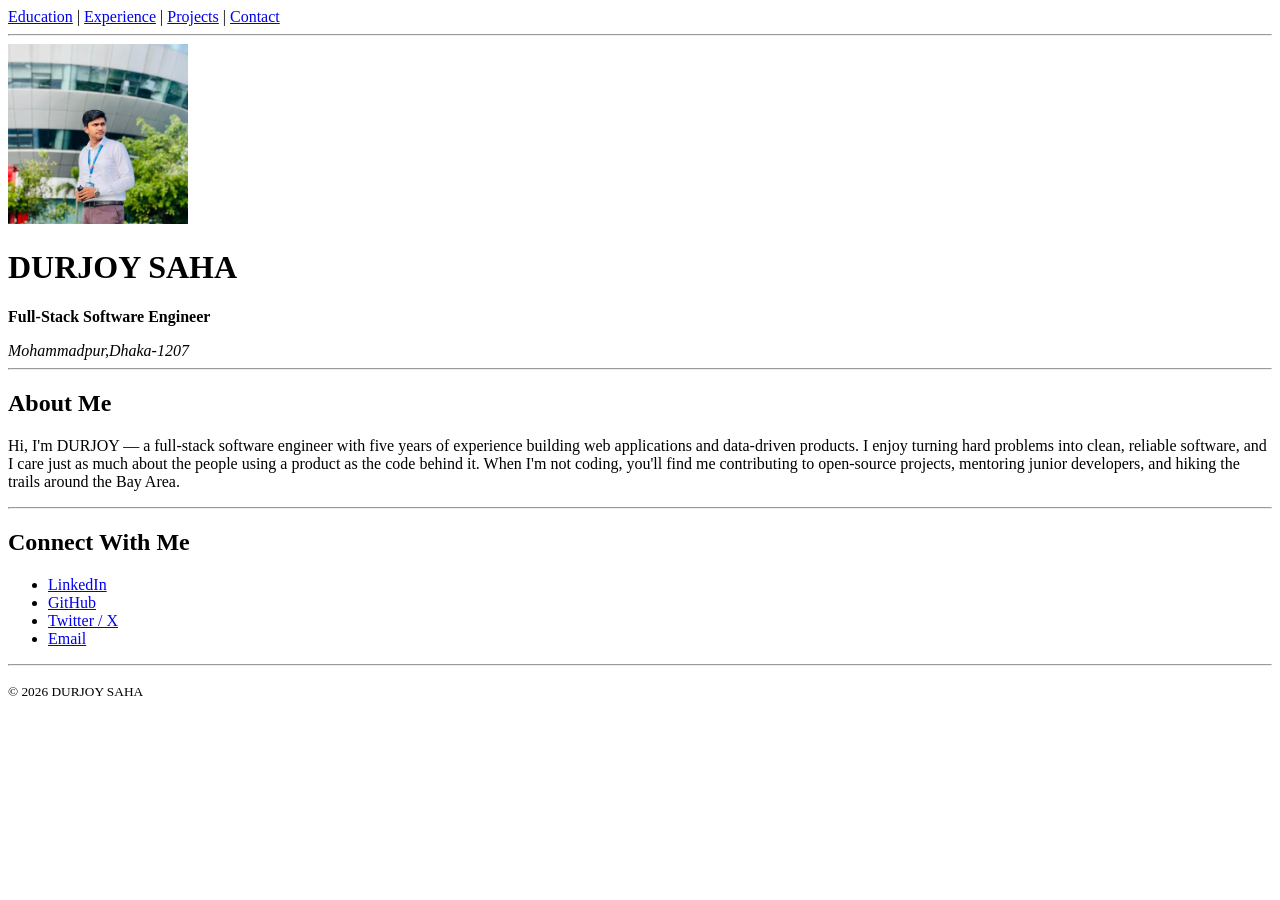
<file: portfolio/index.html>
<!DOCTYPE html>
<html lang="en">

<head>
  <meta charset="UTF-8">
  <meta name="viewport" content="width=device-width, initial-scale=1.0">
  <title>Mark Zuckerberg</title>
</head>

<body>

  <!-- ===== Navigation Bar (same on every page) ===== -->
  <nav>
    <a href="html/education.html">Education</a> |
    <a href="html/experience.html">Experience</a> |
    <a href="html/projects.html">Projects</a> |
    <a href="html/contact.html">Contact</a>
  </nav>

  <hr>

  <!-- ===== Profile Header ===== -->
  <header>
    <img src="images/DURJOY SAHA.jpg" alt="Profile photo of Mark Zuckerberg" width="180" height="180">
    <h1>DURJOY SAHA</h1>
    <p><strong>Full-Stack Software Engineer</strong></p>
    <address>
      Mohammadpur,Dhaka-1207
    </address>
  </header>

  <hr>

  <!-- ===== Bio ===== -->
  <section>
    <h2>About Me</h2>
    <p>
      Hi, I'm DURJOY — a full-stack software engineer with five years of experience
      building web applications and data-driven products. I enjoy turning hard
      problems into clean, reliable software, and I care just as much about the
      people using a product as the code behind it. When I'm not coding, you'll
      find me contributing to open-source projects, mentoring junior developers,
      and hiking the trails around the Bay Area.
    </p>
  </section>

  <hr>

  <!-- ===== Social Links ===== -->
  <section>
    <h2>Connect With Me</h2>
    <ul>
      <li><a href="https://www.linkedin.com/in/yourusername">LinkedIn</a></li>
      <li><a href="https://github.com/yourusername">GitHub</a></li>
      <li><a href="https://twitter.com/yourusername">Twitter / X</a></li>
      <li><a href="mailto:mark.zuckerberg@example.com">Email</a></li>
    </ul>
  </section>

  <hr>

  <footer>
    <p><small>&copy; 2026 DURJOY SAHA</small></p>
  </footer>

</body>

</html>
</file>
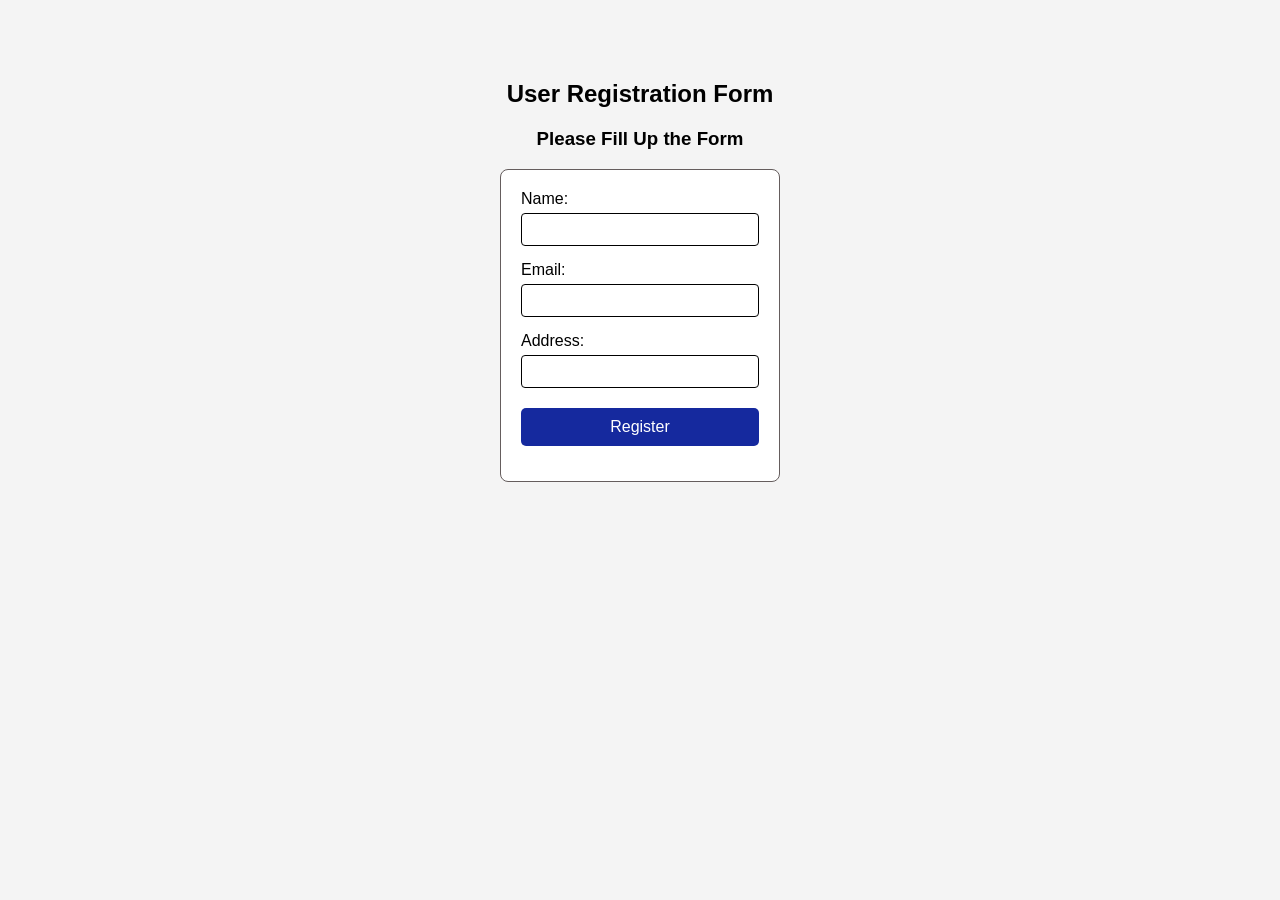
<file: lab/dom.html>
<!DOCTYPE html>
<html>

<head>
    <title>User Registration Form</title>

    <style>
        body {
            font-family: Arial, sans-serif;
            text-align: center;
            margin-top: 80px;
            background-color: #f4f4f4;
        }

        form {
            display: inline-block;
            text-align: left;
            border: 1px solid #655d5d;
            padding: 20px;
            border-radius: 8px;
            background-color: white;
        }

        input {
            width: 220px;
            padding: 8px;
            margin: 5px 0 15px;
            border: 1px solid #000000;
            border-radius: 4px;
        }

        input[type="submit"] {
            width: 100%;
            padding: 10px;
            background-color: #15299e;
            color: white;
            border: none;
            border-radius: 5px;
            cursor: pointer;
            font-size: 16px;
        }

        input[type="submit"]:hover {
            background-color: #218838;
        }
    </style>
</head>

<body>

    <h2>User Registration Form</h2>
    <h3>Please Fill Up the Form</h3>

    <form onsubmit="return validateForm(event)">

        <label>Name:</label><br>
        <input type="text" id="name" required><br>

        <label>Email:</label><br>
        <input type="text" id="email" required><br>

        <label>Address:</label><br>
        <input type="text" id="address" required><br>

        <input type="submit" value="Register">

    </form>

    <script>

        function validateForm(event) {

            let userName = document.getElementById("name").value.trim();
            let userEmail = document.getElementById("email").value.trim();
            let userAddress = document.getElementById("address").value.trim();

            if (userName === "") {
                alert("Please enter your name.");
                event.preventDefault();
                return false;
            }

            if (userEmail === "") {
                alert("Please enter your email.");
                event.preventDefault();
                return false;
            }

            if (!userEmail.includes("@") || !userEmail.includes(".")) {
                alert("Please enter a valid email address.");
                event.preventDefault();
                return false;
            }

            if (userAddress === "") {
                alert("Please enter your address.");
                event.preventDefault();
                return false;
            }

            alert("Form Submitted Successfully!");
            return true;

        }

    </script>

</body>

</html>
</file>
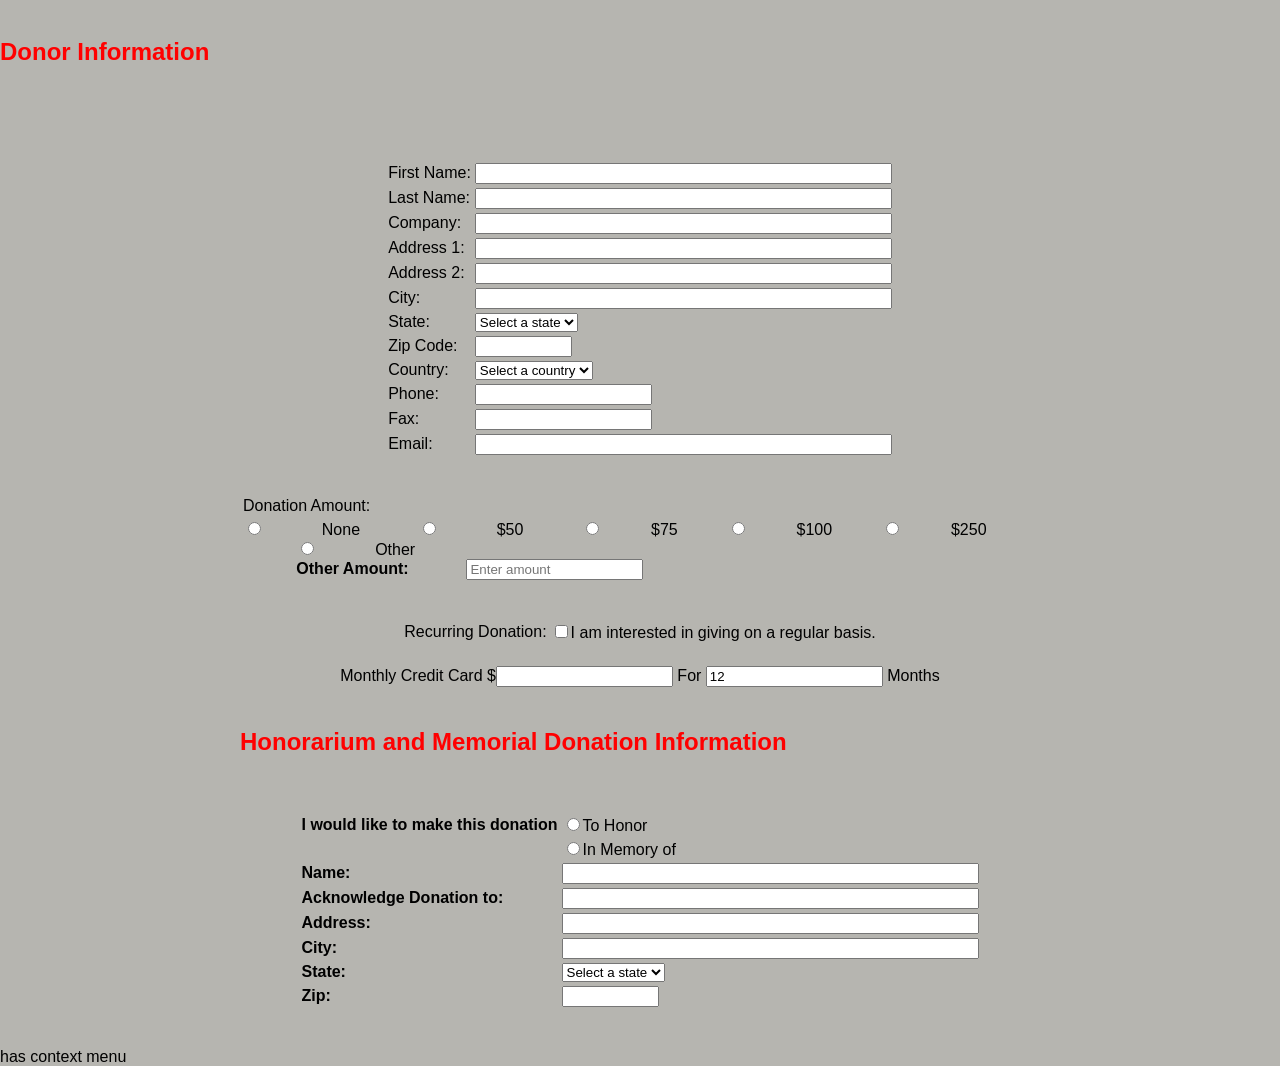
<file: lab/form.html>
<!DOCTYPE html>

<html lang="en">

 

<head>

  <meta charset="UTF-8">

  <meta name="viewport" content="width=device-width, initial-scale=1.0">

  <title>Denotes Required Information</title>
<link rel="stylesheet" href="form.css">
 
 

</head>

 

<body>

    

  <h2>Donor Information</h2>

 

  <form action ="#" method="post">

    <table align="center">

      <tr>

        <td><label for="firstname">First Name:</label></td>

        <td><input type="text" id="firstname" name="firstname" align="center" size="50" required></td>

      </tr>

      <tr>

        <td><label for="lastname">Last Name:</label></td>

        <td><input type="text" id="lastname" name="lastname" align="center" size="50" required></td>

      </tr>

      <tr>

        <td><label for="company">Company:</label></td>

        <td><input type="text" id="company" name="company" align="center" size="50"></td>

      </tr>

      <tr>

        <td><label for="address1">Address 1:</label></td>

        <td><input type="text" id="address1" name="address1" align="center" size="50" required></td>

      </tr>

      <tr>

        <td><label for="address2">Address 2:</label></td>

        <td><input type="text" id="address2" name="address2" align="center" size="50"></td>

      </tr>

      

      <tr>

        <td><label for="city">City:</label></td>

        <td><input type="text" id="city" name="city" align="center" size="50" required></td>

      </tr>

      <tr>

        <td><label for="state">State:</label></td>

        <td><select id="state" name="state" align="center" required>

          <option value="">Select a state</option>

          <option value="AL">Dhaka</option>

          <option value="AK">Sylhet</option>

          <option value="AZ">Chittagong</option>

          <!-- Add more states as needed -->

        </select></td>

      </tr>

      <tr>

        <td><label for="zip">Zip Code:</label></td>

        <td><input type="text" id="zip" name="zip" align="center" size="10" required></td>

      </tr>

      <tr>

        <td><label for="country">Country:</label></td>

        <td><select id="country" name="country" align="center" required>

          <option>Select a country</option>

          <option>Bangladesh</option>

          <option>Canada</option>

          

        </select></td>

      </tr>

      <tr>

        <td><label for="phone">Phone:</label></td>

        <td><input type="tel" id="phone" name="phone" align="center" size="20"></td>

      </tr>

      <tr>

        <td><label for="fax">Fax:</label></td>

        <td><input type="tel" id="fax" name="fax" align="center" size="20"></td>

      </tr>

      <tr>

        <td><label for="email">Email:</label></td>

        <td><input type="email" id="email" name="email" align="center" size="50" required></td>

      </tr>

      </table>

      <table align="center">

        <tr>

          <td><label for="donation">Donation Amount:</label></td>

        </tr>

        <tr>

          <td><input type="radio" id="donation1" name="donation" value="0" align="center">

            <label for="donation1">None</label>

            <input type="radio" id="donation2" name="donation" value="50">

            <label for="donation2">$50</label>

            <input type="radio" id="donation3" name="donation" value="75">

          <label for="donation3">$75</label>

          <input type="radio" id="donation4" name="donation" value="100" align="center">

          <label for="donation4">$100</label>

          <input type="radio" id="donation5" name="donation" value="250" align="center">

          <label for="donation5">$250</label>

            <input type="radio" id="donation6" name="donation" value="other" align="center">

            <label for="donation6">Other</label>

            <br>

            <label for="otherDonation"><b>Other Amount:</b></label>

            <input type="text" id="otherDonation" name="otherDonation" placeholder="Enter amount">

        </td>

        <br>

      </tr>

      </table>

      <table align="center">

        <tr>

            <td><label for="recurringdonation">Recurring Donation:</label></td>

            <br>

            <td><input type="checkbox" id="recurringdonation" name="recurringdonation" value="yes" align="center">I am interested in giving on a regular basis.</td>

        </tr>

      </table>

      <table align="center">

        <tr>

            <td><label for="recurringamountandmonths">Monthly Credit Card $</label><input type="number" id="recurringamountandmonths" name="recurringamountandmonths" size="10" min="0" step="0.01" align="center"> For <input type="number" id="recurringmonths" name="recurringmonths" size="10" min="1" value="12" align="center"> Months</td>

      </table>

 

      <h2>Honorarium and Memorial Donation Information</h2>

      <table align="center">

        <tr>

            <td><label for="donationto"><b>I would like to make this donation</b></label></td>

            <td><input type="radio" id="donationto" name="donationto" align="center">To Honor</td>

        </tr>

        <tr>

            <td></td>

            <td><input type="radio" id="donationto2" name="donationto" align="center">In Memory of</td>

        </tr>

        <tr>

            <td><label for="honorname"><b>Name:</b></label></td>

            <td><input type="text" id="honorname" name="honoree" align="center" size="50"></td>

        </tr>

        <tr>

            <td><label for="acknowledgedonationto"><b>Acknowledge Donation to:</b></label></td>

            <td><input type="text" id="acknowledgedonationto" name="acknowledgedonationto" align="center" size="50"></td>

        </tr>

        <tr>

            <td><label for="address"><b>Address:</b></label></td>

            <td><input type="text" id="address" name="address" align="center" size="50"></td>

        </tr>

        <tr>

            <td><label for="city"><b>City:</b></label></td>

            <td><input type="text" id="city" name="city" align="center" size="50"></td>

        </tr>

        <tr>

            <td><label for="state"><b>State:</b></label></td>

            <td><select id="state" name="state" align="center">

          <option value="">Select a state</option>

          <option value="AL">Dhaka</option>

          <option value="AK">Sylhet</option>

          <option value="AZ">Chittagong</option>

          

        </select></td>

        </tr>

        <tr>

            <td><label for="zip"><b>Zip:</b></label></td>

            <td><input type="text" id="zip" name="zip" align="center" size="10"></td>

        </tr>

      </table>

 

  </form>

</body>

</html>

has context menu
</file>
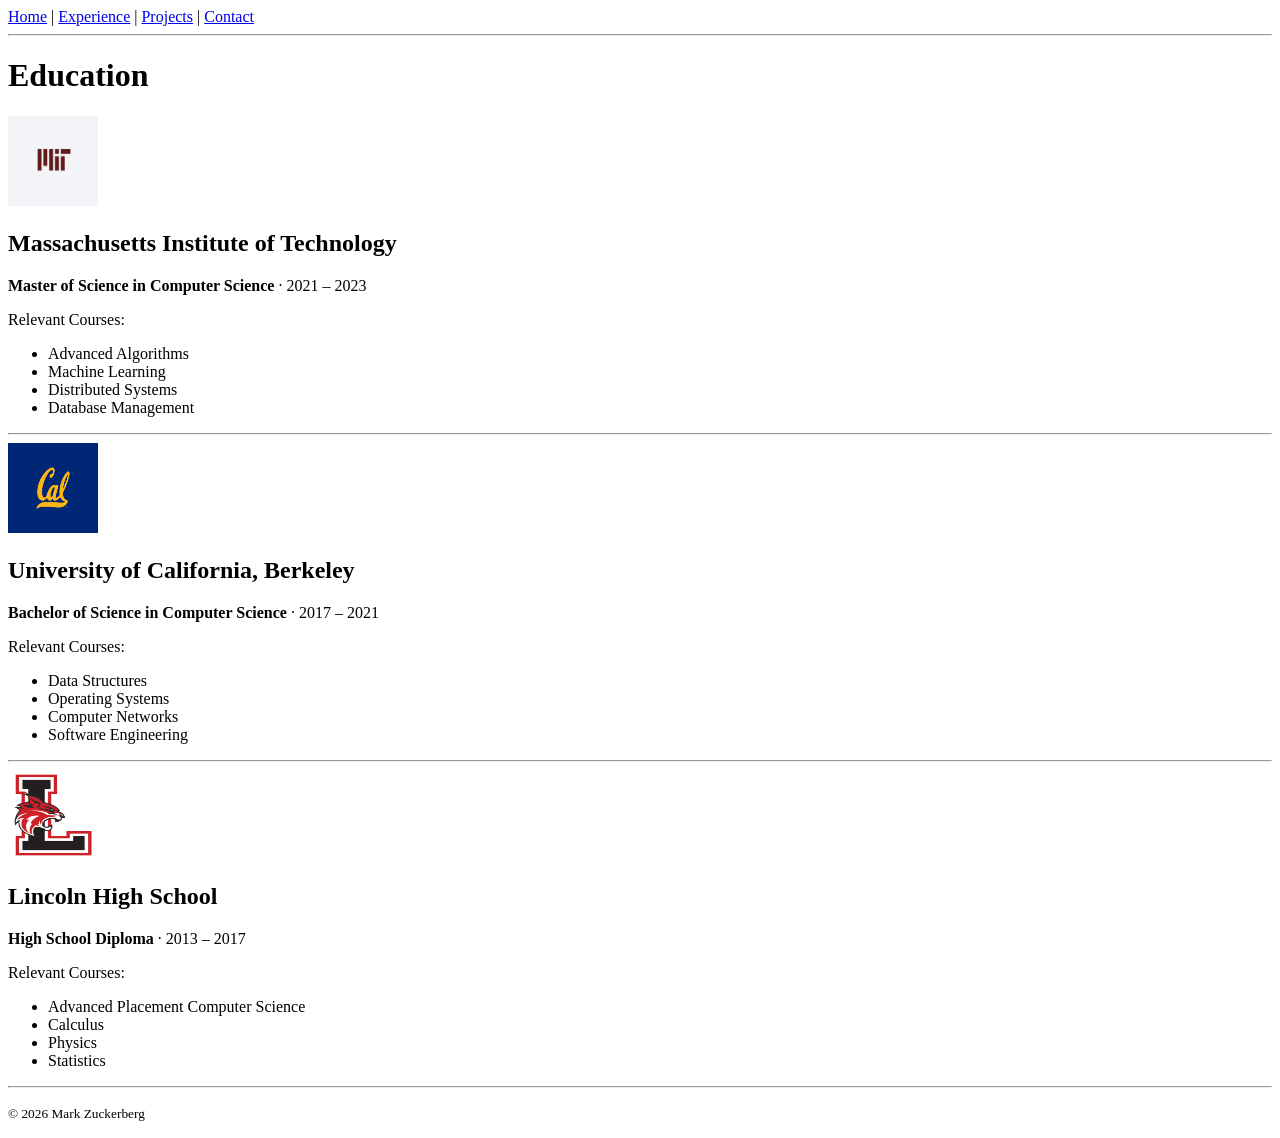
<file: portfolio/html/education.html>
<!DOCTYPE html>
<html lang="en">

<head>
  <meta charset="UTF-8">
  <meta name="viewport" content="width=device-width, initial-scale=1.0">
  <title>Education — Alex Carter</title>
</head>

<body>

  <!-- ===== Navigation Bar ===== -->
  <nav>
    <a href="../index.html">Home</a> |
    <a href="experience.html">Experience</a> |
    <a href="projects.html">Projects</a> |
    <a href="contact.html">Contact</a>
  </nav>

  <hr>

  <h1>Education</h1>

  <!-- ===== Education 1 ===== -->
  <article>
    <img src="../images/MIT-logo.png" alt="Massachusetts Institute of Technology logo" width="90" height="90">
    <h2>Massachusetts Institute of Technology</h2>
    <p><strong>Master of Science in Computer Science</strong> &middot; 2021 – 2023</p>
    <p>Relevant Courses:</p>
    <ul>
      <li>Advanced Algorithms</li>
      <li>Machine Learning</li>
      <li>Distributed Systems</li>
      <li>Database Management</li>
    </ul>
  </article>

  <hr>

  <!-- ===== Education 2 ===== -->
  <article>
    <img src="../images/cal.webp" alt="University of California, Berkeley logo" width="90" height="90">
    <h2>University of California, Berkeley</h2>
    <p><strong>Bachelor of Science in Computer Science</strong> &middot; 2017 – 2021</p>
    <p>Relevant Courses:</p>
    <ul>
      <li>Data Structures</li>
      <li>Operating Systems</li>
      <li>Computer Networks</li>
      <li>Software Engineering</li>
    </ul>
  </article>

  <hr>

  <!-- ===== Education 3 ===== -->
  <article>
    <img src="../images/Lincoln.png" alt="Lincoln High School logo" width="90" height="90">
    <h2>Lincoln High School</h2>
    <p><strong>High School Diploma</strong> &middot; 2013 – 2017</p>
    <p>Relevant Courses:</p>
    <ul>
      <li>Advanced Placement Computer Science</li>
      <li>Calculus</li>
      <li>Physics</li>
      <li>Statistics</li>
    </ul>
  </article>

  <hr>

  <footer>
    <p><small>&copy; 2026 Mark Zuckerberg</small></p>
  </footer>

</body>

</html>
</file>
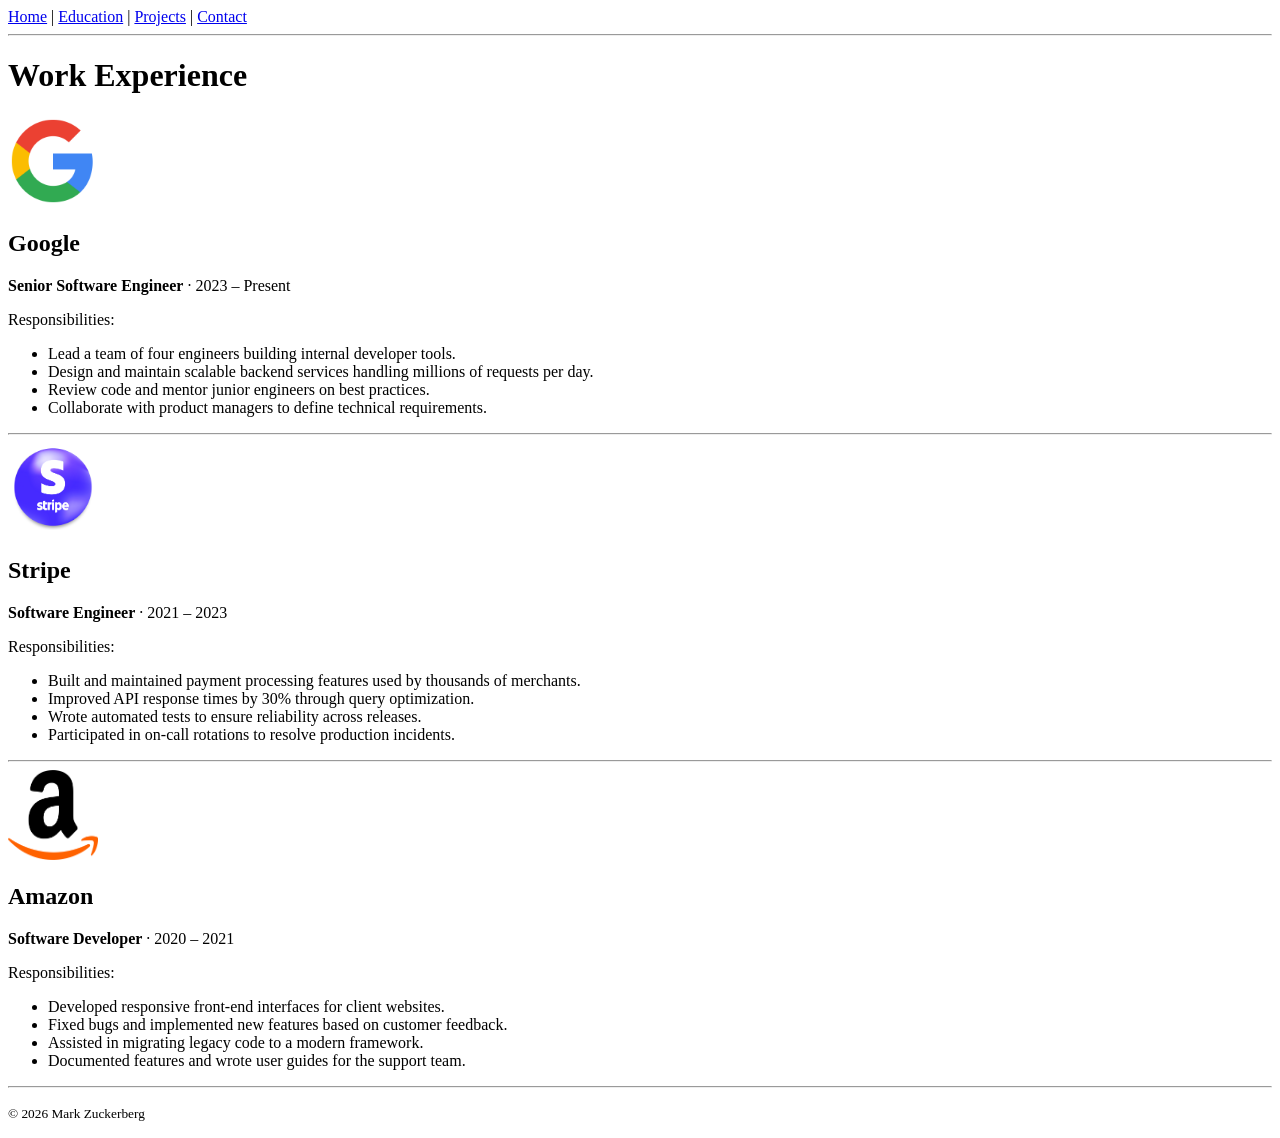
<file: portfolio/html/experience.html>
<!DOCTYPE html>
<html lang="en">

<head>
  <meta charset="UTF-8">
  <meta name="viewport" content="width=device-width, initial-scale=1.0">
  <title>Experience — Alex Carter</title>
</head>

<body>

  <!-- ===== Navigation Bar ===== -->
  <nav>
    <a href="../index.html">Home</a> |
    <a href="education.html">Education</a> |
    <a href="projects.html">Projects</a> |
    <a href="contact.html">Contact</a>
  </nav>

  <hr>

  <h1>Work Experience</h1>

  <!-- ===== Experience 1 ===== -->
  <article>
    <img src="../images/Google.png" alt="Google logo" width="90" height="90">
    <h2>Google</h2>
    <p><strong>Senior Software Engineer</strong> &middot; 2023 – Present</p>
    <p>Responsibilities:</p>
    <ul>
      <li>Lead a team of four engineers building internal developer tools.</li>
      <li>Design and maintain scalable backend services handling millions of requests per day.</li>
      <li>Review code and mentor junior engineers on best practices.</li>
      <li>Collaborate with product managers to define technical requirements.</li>
    </ul>
  </article>

  <hr>

  <!-- ===== Experience 2 ===== -->
  <article>
    <img src="../images/stripe.png" alt="Stripe logo" width="90" height="90">
    <h2>Stripe</h2>
    <p><strong>Software Engineer</strong> &middot; 2021 – 2023</p>
    <p>Responsibilities:</p>
    <ul>
      <li>Built and maintained payment processing features used by thousands of merchants.</li>
      <li>Improved API response times by 30% through query optimization.</li>
      <li>Wrote automated tests to ensure reliability across releases.</li>
      <li>Participated in on-call rotations to resolve production incidents.</li>
    </ul>
  </article>

  <hr>

  <!-- ===== Experience 3 ===== -->
  <article>
    <img src="../images/Amazon.jpeg" alt="Amazon logo" width="90" height="90">
    <h2>Amazon</h2>
    <p><strong>Software Developer</strong> &middot; 2020 – 2021</p>
    <p>Responsibilities:</p>
    <ul>
      <li>Developed responsive front-end interfaces for client websites.</li>
      <li>Fixed bugs and implemented new features based on customer feedback.</li>
      <li>Assisted in migrating legacy code to a modern framework.</li>
      <li>Documented features and wrote user guides for the support team.</li>
    </ul>
  </article>

  <hr>

  <footer>
    <p><small>&copy; 2026 Mark Zuckerberg</small></p>
  </footer>

</body>

</html>
</file>
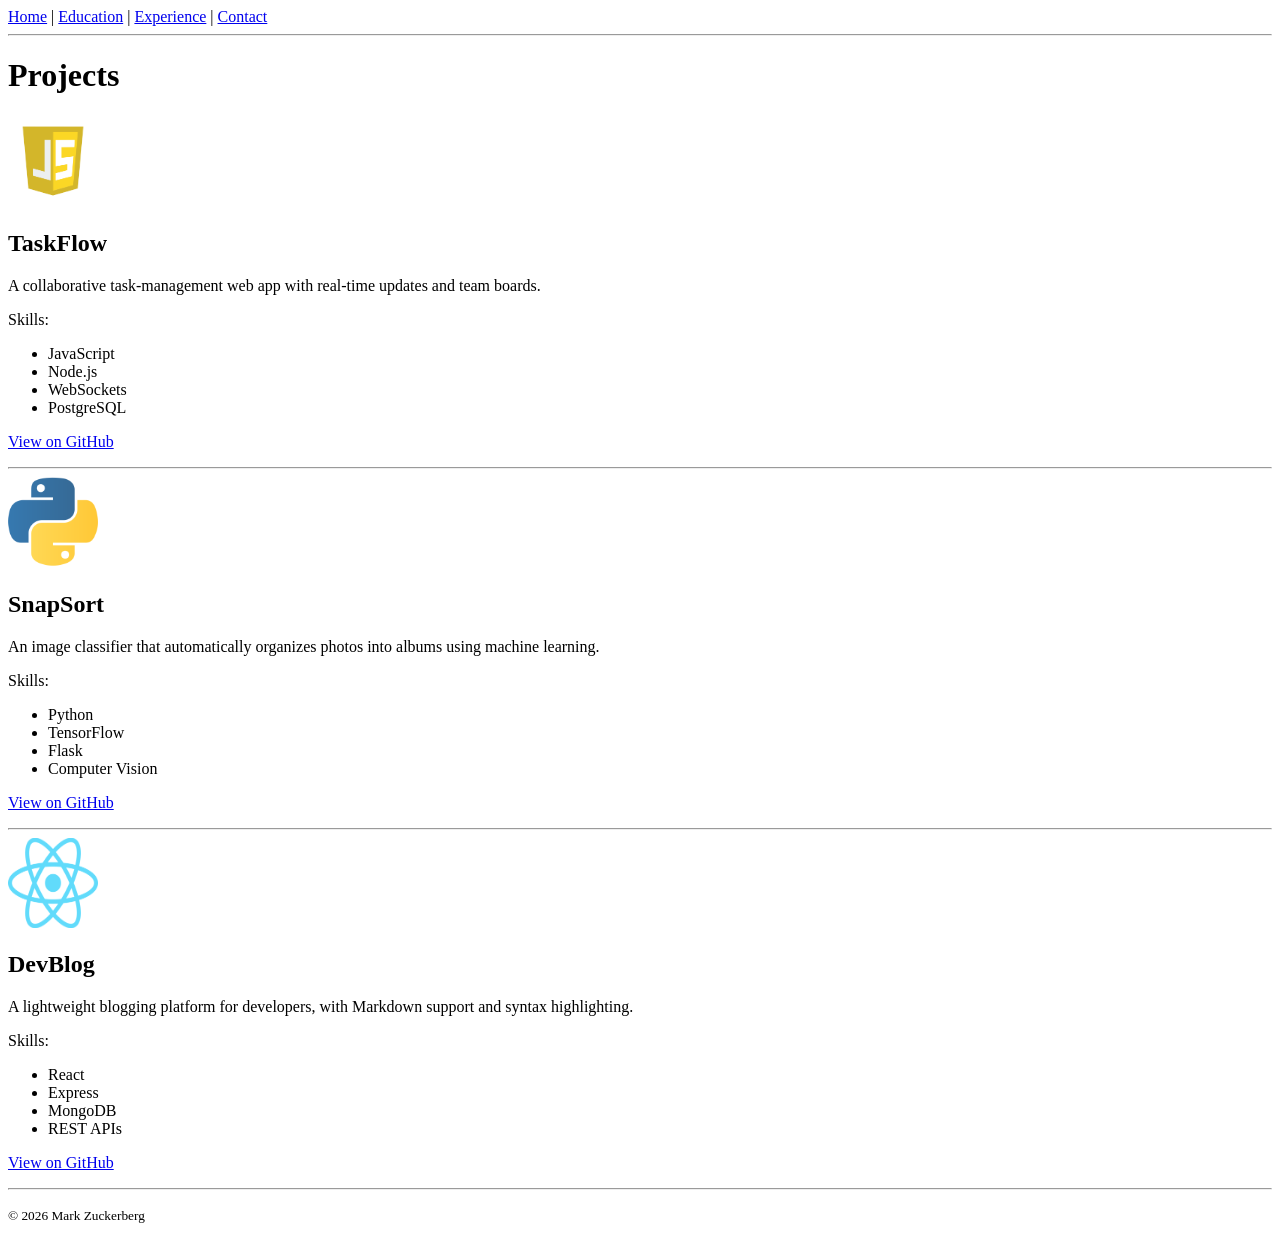
<file: portfolio/html/projects.html>
<!DOCTYPE html>
<html lang="en">

<head>
  <meta charset="UTF-8">
  <meta name="viewport" content="width=device-width, initial-scale=1.0">
  <title>Projects — Alex Carter</title>
</head>

<body>

  <!-- ===== Navigation Bar ===== -->
  <nav>
    <a href="../index.html">Home</a> |
    <a href="education.html">Education</a> |
    <a href="experience.html">Experience</a> |
    <a href="contact.html">Contact</a>
  </nav>

  <hr>

  <h1>Projects</h1>

  <!-- ===== Project 1 ===== -->
  <article>
    <img src="../images/js.png" alt="TaskFlow project logo" width="90" height="90">
    <h2>TaskFlow</h2>
    <p>A collaborative task-management web app with real-time updates and team boards.</p>
    <p>Skills:</p>
    <ul>
      <li>JavaScript</li>
      <li>Node.js</li>
      <li>WebSockets</li>
      <li>PostgreSQL</li>
    </ul>
    <p><a href="https://github.com/yourusername/taskflow">View on GitHub</a></p>
  </article>

  <hr>

  <!-- ===== Project 2 ===== -->
  <article>
    <img src="../images/python.png" alt="SnapSort project logo" width="90" height="90">
    <h2>SnapSort</h2>
    <p>An image classifier that automatically organizes photos into albums using machine learning.</p>
    <p>Skills:</p>
    <ul>
      <li>Python</li>
      <li>TensorFlow</li>
      <li>Flask</li>
      <li>Computer Vision</li>
    </ul>
    <p><a href="https://github.com/yourusername/snapsort">View on GitHub</a></p>
  </article>

  <hr>

  <!-- ===== Project 3 ===== -->
  <article>
    <img src="../images/react.png" alt="DevBlog project logo" width="90" height="90">
    <h2>DevBlog</h2>
    <p>A lightweight blogging platform for developers, with Markdown support and syntax highlighting.</p>
    <p>Skills:</p>
    <ul>
      <li>React</li>
      <li>Express</li>
      <li>MongoDB</li>
      <li>REST APIs</li>
    </ul>
    <p><a href="https://github.com/yourusername/devblog">View on GitHub</a></p>
  </article>

  <hr>

  <footer>
    <p><small>&copy; 2026 Mark Zuckerberg</small></p>
  </footer>

</body>

</html>
</file>
<file: lab/form.css>
body {
    background-color: #b6b5b0; /* off white */
  margin: 0;
  font-family: Arial, sans-serif;
}
 
h2 {
  color: red;
}
 
form {
  max-width: 800px;
  margin: 0 auto;
  padding: 20px;
}
</file>
